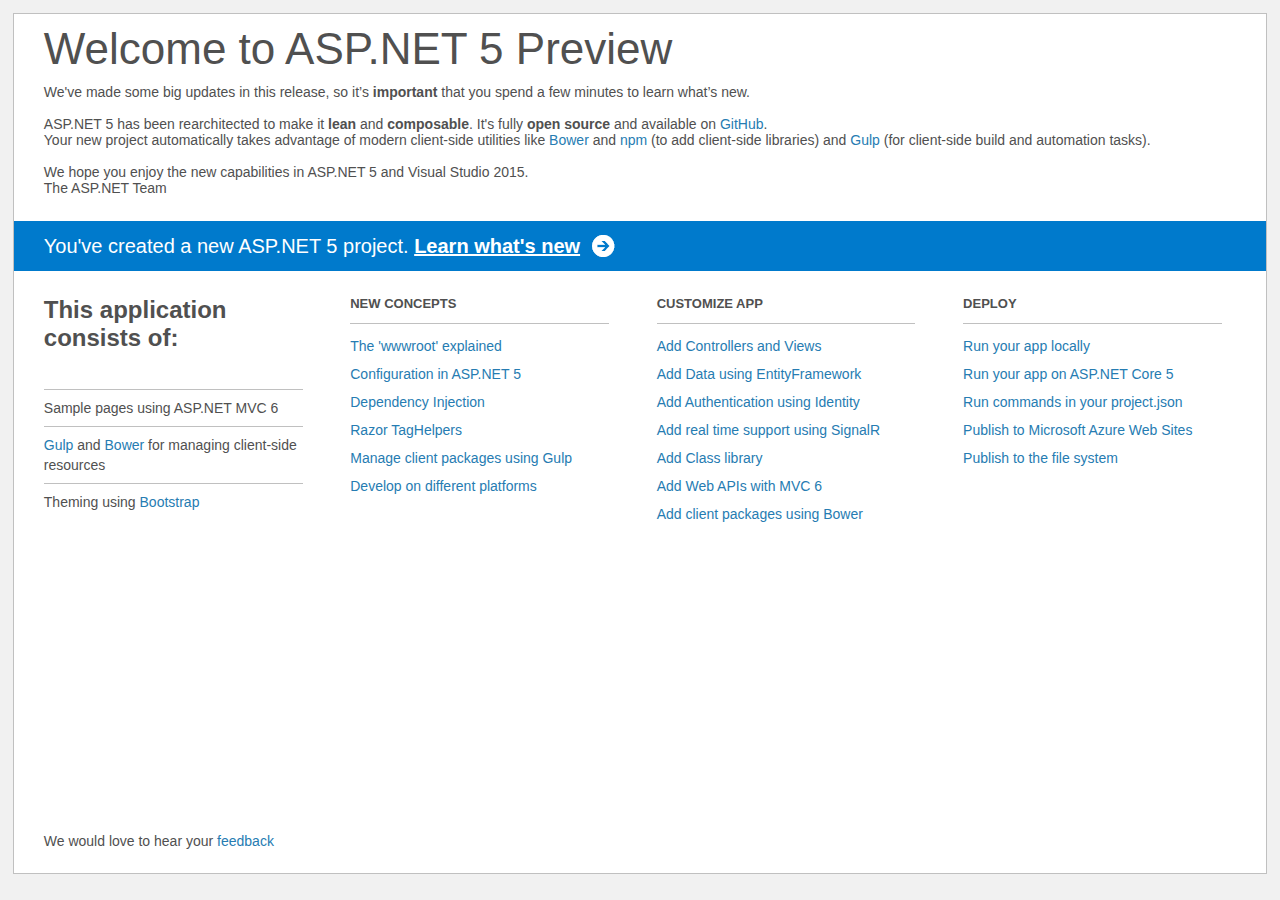
<file: AdventureWorks.Services/Project_Readme.html>
﻿<!DOCTYPE html>
<html lang="en">
<head>
    <meta charset="utf-8" />
    <title>Welcome to ASP.NET 5</title>
    <style>
        html {
            background: #f1f1f1;
            height: 100%;
        }

        body {
            background: #fff;
            color: #505050;
            font: 14px 'Segoe UI', tahoma, arial, helvetica, sans-serif;
            margin: 1%;
            min-height: 95.5%;
            border: 1px solid silver;
            position: relative;
        }

        #header {
            padding: 0;
        }

            #header h1 {
                font-size: 44px;
                font-weight: normal;
                margin: 0;
                padding: 10px 30px 10px 30px;
            }

            #header span {
                margin: 0;
                padding: 0 30px;
                display: block;
            }

            #header p {
                font-size: 20px;
                color: #fff;
                background: #007acc;
                padding: 0 30px;
                line-height: 50px;
                margin-top: 25px;

            }

                #header p a {
                    color: #fff;
                    text-decoration: underline;
                    font-weight: bold;
                    padding-right: 35px;
                    background: no-repeat right bottom url([data-uri]);
                }

        #main {
            padding: 5px 30px;
            clear: both;
        }

        .section {
            width: 21.7%;
            float: left;
            margin: 0 0 0 4%;
        }

            .section h2 {
                font-size: 13px;
                text-transform: uppercase;
                margin: 0;
                border-bottom: 1px solid silver;
                padding-bottom: 12px;
                margin-bottom: 8px;
            }

            .section.first {
                margin-left: 0;
            }

                .section.first h2 {
                    font-size: 24px;
                    text-transform: none;
                    margin-bottom: 25px;
                    border: none;
                }

                .section.first li {
                    border-top: 1px solid silver;
                    padding: 8px 0;
                }

            .section.last {
                margin-right: 0;
            }

        ul {
            list-style: none;
            padding: 0;
            margin: 0;
            line-height: 20px;
        }

        li {
            padding: 4px 0;
        }

        a {
            color: #267cb2;
            text-decoration: none;
        }

            a:hover {
                text-decoration: underline;
            }

        #footer {
            clear: both;
            padding-top: 50px;
        }

            #footer p {
                position: absolute;
                bottom: 10px;
            }
    </style>
</head>
<body>

    <div id="header">
        <h1>Welcome to ASP.NET 5 Preview</h1>
        <span>
            We've made some big updates in this release, so it’s <b>important</b> that you spend
            a few minutes to learn what’s new.
            <br /><br />
            ASP.NET 5 has been rearchitected to make it <b>lean</b> and <b>composable</b>. It's fully
            <b>open source</b> and available on <a href="http://go.microsoft.com/fwlink/?LinkID=517854">GitHub</a>.
            <br />
            Your new project automatically takes advantage of modern client-side utilities
            like <a href="http://go.microsoft.com/fwlink/?LinkId=518004">Bower</a> and <a href="http://go.microsoft.com/fwlink/?LinkId=518005">npm</a>
            (to add client-side libraries) and <a href="http://go.microsoft.com/fwlink/?LinkId=518007">Gulp</a> (for client-side build and automation tasks).

            <br /><br />
            We hope you enjoy the new capabilities in ASP.NET 5 and Visual Studio 2015.
            <br />
            The ASP.NET Team
        </span>
        <p>You've created a new ASP.NET 5 project. <a href="http://go.microsoft.com/fwlink/?LinkId=518016">Learn what's new</a></p>
    </div>

    <div id="main">
        <div class="section first">
            <h2>This application consists of:</h2>
            <ul>
                <li>Sample pages using ASP.NET MVC 6</li>
                <li><a href="http://go.microsoft.com/fwlink/?LinkId=518007">Gulp</a> and <a href="http://go.microsoft.com/fwlink/?LinkId=518004">Bower</a> for managing client-side resources</li>
                <li>Theming using <a href="http://go.microsoft.com/fwlink/?LinkID=398939">Bootstrap</a></li>
            </ul>
        </div>

        <div class="section">
            <h2>New concepts</h2>
            <ul>
                <li><a href="http://go.microsoft.com/fwlink/?LinkId=518008">The 'wwwroot' explained</a></li>
                <li><a href="http://go.microsoft.com/fwlink/?LinkId=518012">Configuration in ASP.NET 5</a></li>
                <li><a href="http://go.microsoft.com/fwlink/?LinkId=518013">Dependency Injection</a></li>
                <li><a href="http://go.microsoft.com/fwlink/?LinkId=518014">Razor TagHelpers</a></li>
                <li><a href="http://go.microsoft.com/fwlink/?LinkID=517849">Manage client packages using Gulp</a></li>
                <li><a href="http://go.microsoft.com/fwlink/?LinkID=517850">Develop on different platforms</a></li>
            </ul>
        </div>

        <div class="section">
            <h2>Customize app</h2>
            <ul>
                <li><a href="http://go.microsoft.com/fwlink/?LinkID=398600">Add Controllers and Views</a></li>
                <li><a href="http://go.microsoft.com/fwlink/?LinkID=398602">Add Data using EntityFramework</a></li>
                <li><a href="http://go.microsoft.com/fwlink/?LinkID=398603">Add Authentication using Identity</a></li>
                <li><a href="http://go.microsoft.com/fwlink/?LinkID=398606">Add real time support using SignalR</a></li>
                <li><a href="http://go.microsoft.com/fwlink/?LinkID=398604">Add Class library</a></li>
                <li><a href="http://go.microsoft.com/fwlink/?LinkId=518009">Add Web APIs with MVC 6</a></li>
                <li><a href="http://go.microsoft.com/fwlink/?LinkID=517848">Add client packages using Bower</a></li>
            </ul>
        </div>

        <div class="section last">
            <h2>Deploy</h2>
            <ul>
                <li><a href="http://go.microsoft.com/fwlink/?LinkID=517851">Run your app locally</a></li>
                <li><a href="http://go.microsoft.com/fwlink/?LinkID=517852">Run your app on ASP.NET Core 5</a></li>
                <li><a href="http://go.microsoft.com/fwlink/?LinkID=517853">Run commands in your project.json</a></li>
                <li><a href="http://go.microsoft.com/fwlink/?LinkID=398609">Publish to Microsoft Azure Web Sites</a></li>
                <li><a href="http://go.microsoft.com/fwlink/?LinkId=518019">Publish to the file system</a></li>
            </ul>
        </div>

        <div id="footer">
            <p>We would love to hear your <a href="http://go.microsoft.com/fwlink/?LinkId=518015">feedback</a></p>
        </div>
    </div>

</body>
</html>
</file>
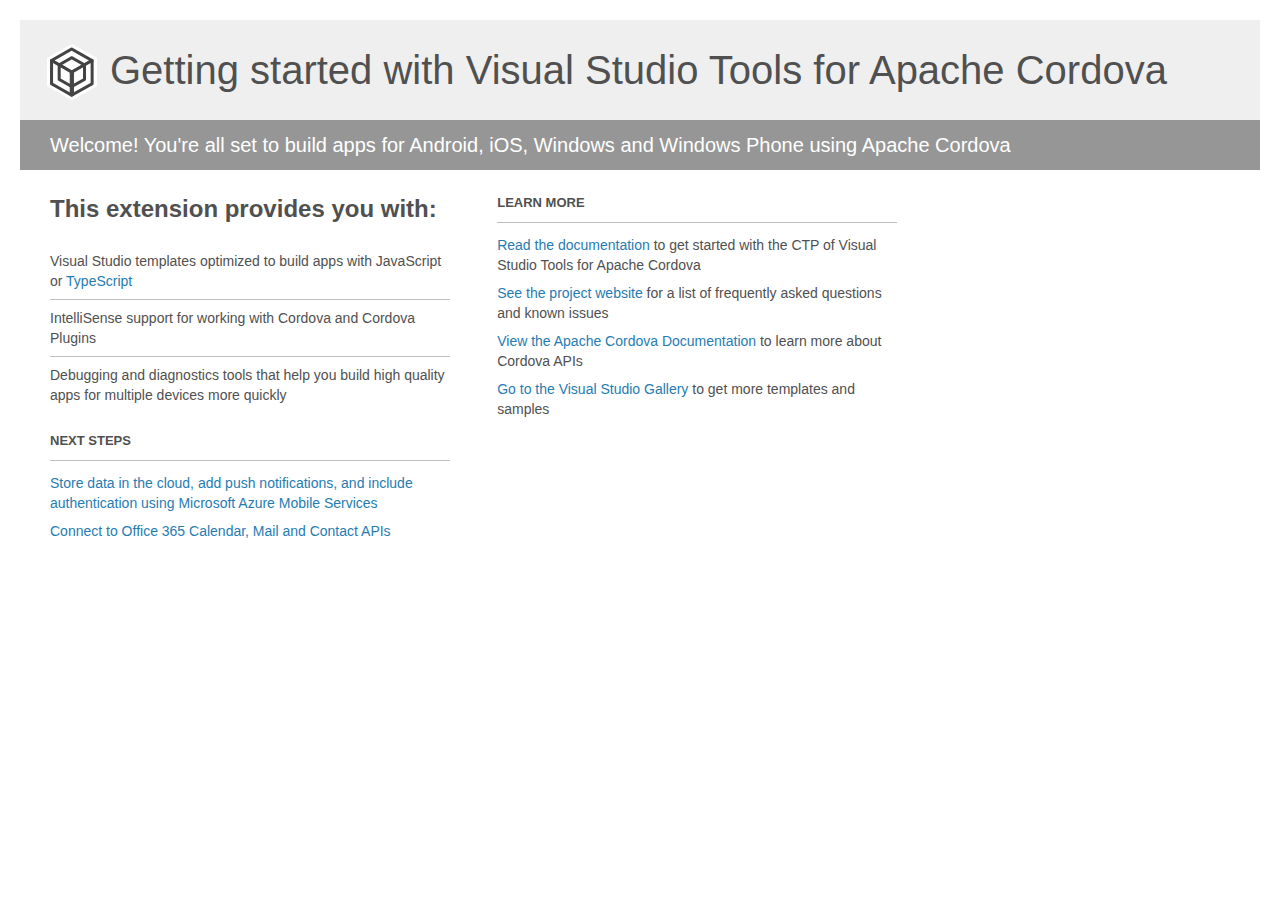
<file: AdvenureWorks.Mobile/Project_Readme.html>
﻿<!-- For the latest documentation, please visit http://go.microsoft.com/fwlink/?LinkID=397704 -->
<!DOCTYPE html>
<html lang="en">
<head>
    <meta charset="utf-8" />
    <title>Getting started with Visual Studio Tools for Apache Cordova</title>
    <style>
        body {
            background: #fff;
            color: #505050;
            font: 14px 'Segoe UI', tahoma, arial, helvetica, sans-serif;
            margin: 20px;
            padding: 0;
        }

        #footer {
            clear: both;
            font-size: 0.80em;
            padding-top: 100px;
        }

        #header {
            background: #efefef;
            padding: 0;
        }

            #header p {
                margin-top: 0px;
                font-size: 20px;
                color: #fff;
                background: #969696;
                padding: 10px 30px;
                line-height: 30px;
            }

        h1 {
            background-image: url('[data-uri]');
            background-repeat: no-repeat;
            background-position-y: 20px;
            font-size: 40px;
            font-weight: normal;
            margin: 0px 20px;
            padding: 20px 30px 20px 70px;
            line-height: 60px;
        }

        #main {
            padding: 5px 30px;
        }

        .section {
            width: 400px;
            float: left;
            margin: 0 4% 10px 0;
        }

            .section h2 {
                font-size: 13px;
                text-transform: uppercase;
                margin: 0;
                border-bottom: 1px solid silver;
                padding-bottom: 12px;
                margin-bottom: 8px;
            }

            .section.first {
                margin-left: 0;
            }

                .section.first h2 {
                    font-size: 24px;
                    text-transform: none;
                    border: none;
                }

                .section.first li {
                    border-top: 1px solid silver;
                    padding: 8px 0;
                }

                    .section.first li.first {
                        border-top: 0px;
                    }

            .section.last {
                margin-right: 0;
            }

        ul {
            list-style: none;
            padding: 0;
            margin: 0;
            line-height: 20px;
        }

        li {
            padding: 4px 0;
        }

        a {
            color: #267cb2;
            text-decoration: none;
        }

            a:hover {
                text-decoration: underline;
            }
    </style>
</head>
<body>
    <div id="header">
        <h1>Getting started with Visual Studio Tools for Apache Cordova</h1>
        <p>Welcome! You're all set to build apps for Android, iOS, Windows and Windows Phone using Apache Cordova</p>
    </div>

    <div id="main">
        <div class="section first">
            <h2>This extension provides you with:</h2>
            <ul>
                <li class="first">Visual Studio templates optimized to build apps with JavaScript or <a href="http://go.microsoft.com/fwlink/?LinkID=511860">TypeScript</a></li>
                <li>IntelliSense support for working with Cordova and Cordova Plugins</li>
                <li>Debugging and diagnostics tools that help you build high quality apps for multiple devices more quickly</li>
            </ul>
        </div>

        <div class="section">
            <h2>Learn More</h2>
            <ul>
                <li><a href="http://go.microsoft.com/fwlink/?LinkID=397716">Read the documentation</a> to get started with the CTP of Visual Studio Tools for Apache Cordova</li>
                <li><a href="http://go.microsoft.com/fwlink/?LinkID=398476">See the project website</a> for a list of frequently asked questions and known issues</li>
                <li><a href="http://go.microsoft.com/fwlink/?LinkID=511861">View the Apache Cordova Documentation</a> to learn more about Cordova APIs</li>
                <li><a href="http://go.microsoft.com/fwlink/?LinkID=398034">Go to the Visual Studio Gallery</a> to get more templates and samples</li>
            </ul>
        </div>

        <div class="section">
            <h2>Next Steps</h2>
            <ul>
                <li><a href="http://go.microsoft.com/fwlink/?LinkID=511863">Store data in the cloud, add push notifications, and include authentication using Microsoft Azure Mobile Services</a></li>
                <li><a href="http://go.microsoft.com/fwlink/?LinkID=511864">Connect to Office 365 Calendar, Mail and Contact APIs</a></li>
            </ul>
        </div>
    </div>
</body>
</html>
</file>
